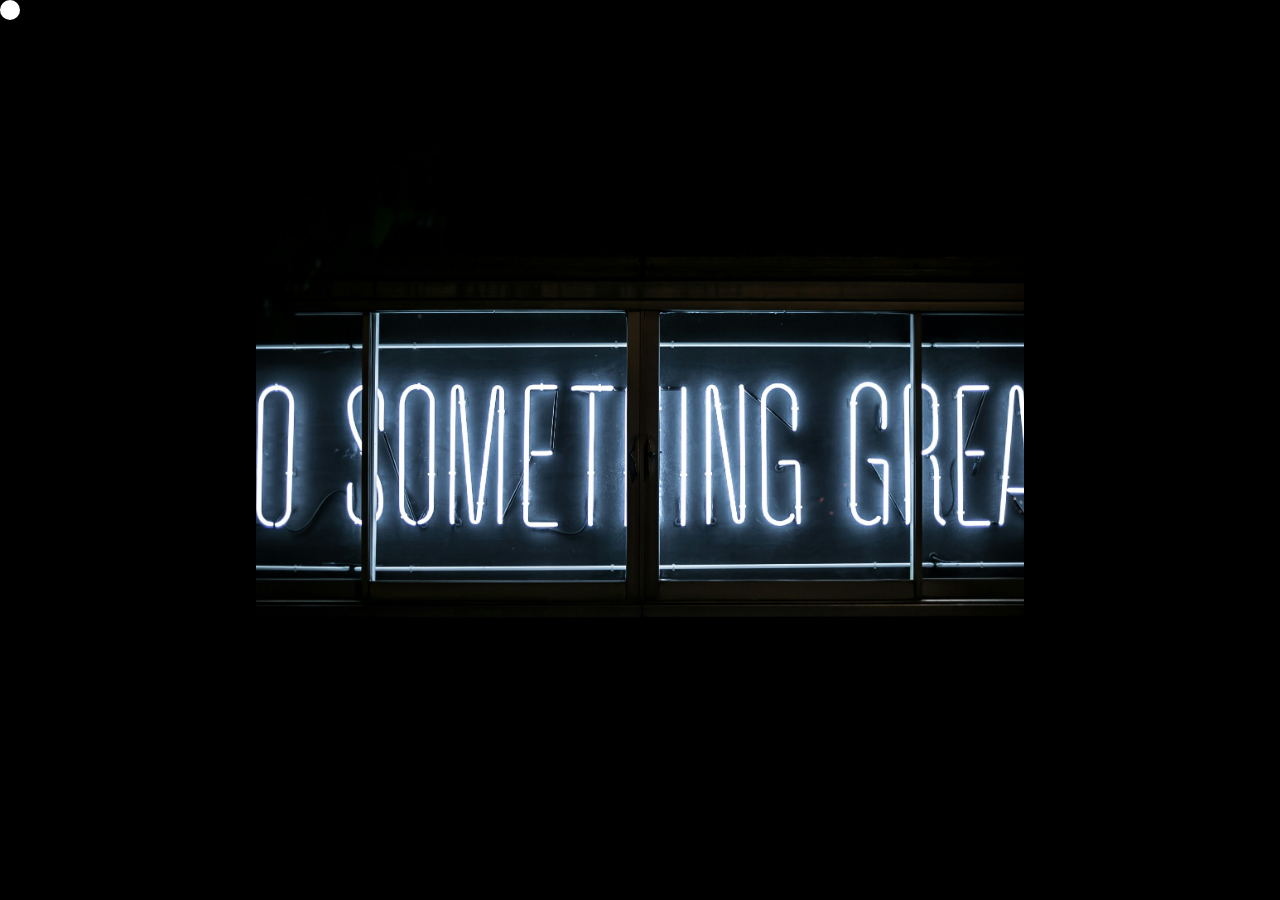
<file: day-4/index.html>
<!DOCTYPE html>
<html lang="en">
<head>
    <meta charset="UTF-8">
    <meta name="viewport" content="width=device-width, initial-scale=1.0">
    <title>Day-4 Custome Cursor</title>
    
    <link rel="stylesheet" href="style.css">
</head>
<body>

    <div id="cursor"></div>
    <div id="main">
        <div id="image">
            <div id="overlay"></div>
            <img src="./bg-img.jpg" alt="">
        </div>
    </div>

</body>
<script src="https://cdnjs.cloudflare.com/ajax/libs/gsap/3.12.5/gsap.min.js" integrity="sha512-7eHRwcbYkK4d9g/6tD/mhkf++eoTHwpNM9woBxtPUBWm67zeAfFC+HrdoE2GanKeocly/VxeLvIqwvCdk7qScg==" crossorigin="anonymous" referrerpolicy="no-referrer"></script>
<script src="script.js"></script>
</html>
</file>
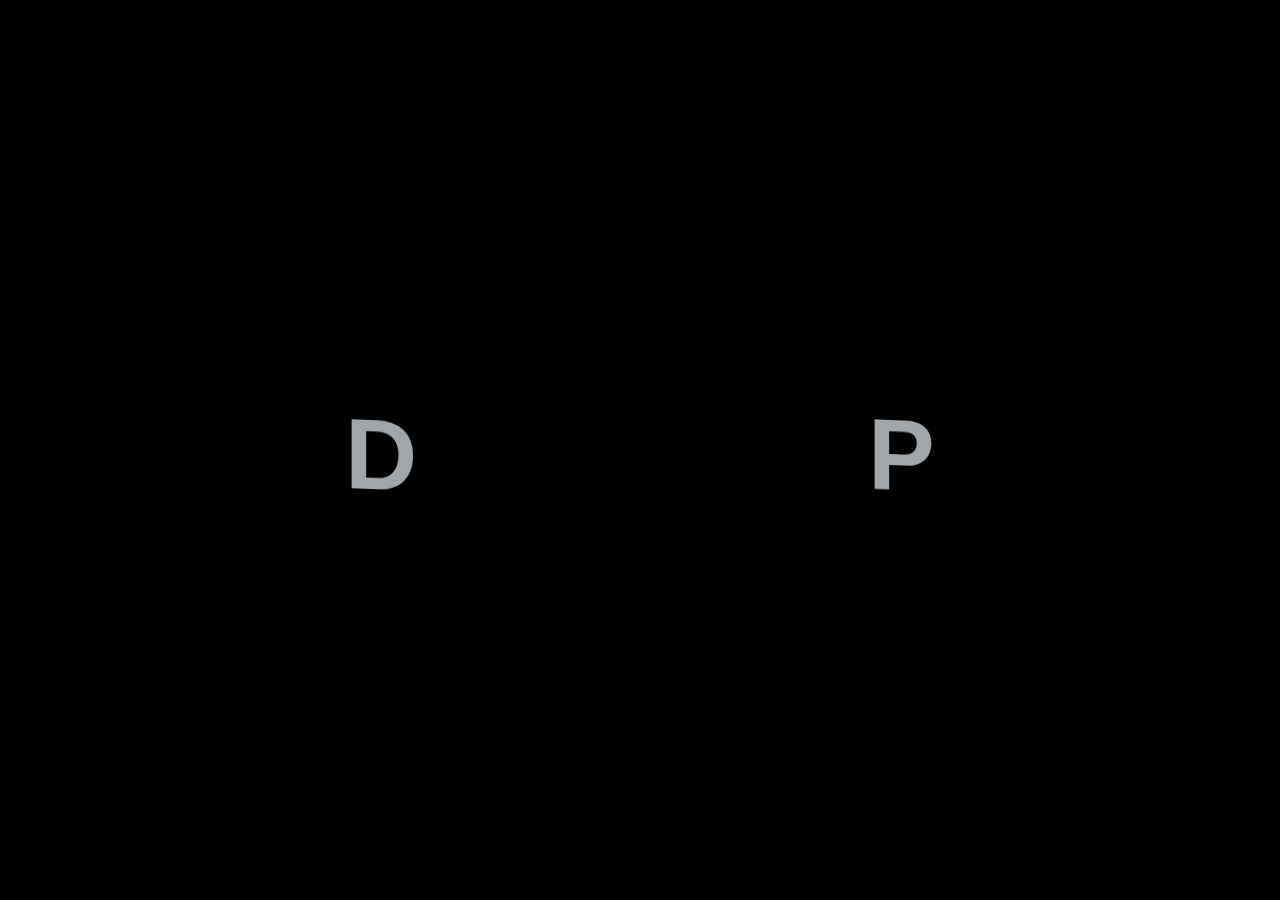
<file: day-6/index.html>
<!DOCTYPE html>
<html lang="en">
<head>
    <meta charset="UTF-8">
    <meta name="viewport" content="width=device-width, initial-scale=1.0">
    <title>Day-6 Text-Animation</title>
    <link rel="stylesheet" href="style.css">
</head>
<body>
   
    <h1>Day-6-GSAP</h1>
</body>
<script src="https://cdnjs.cloudflare.com/ajax/libs/gsap/3.12.5/gsap.min.js" integrity="sha512-7eHRwcbYkK4d9g/6tD/mhkf++eoTHwpNM9woBxtPUBWm67zeAfFC+HrdoE2GanKeocly/VxeLvIqwvCdk7qScg==" crossorigin="anonymous" referrerpolicy="no-referrer"></script>
<script src="script.js"></script>
</html>
</file>
<file: day-4/style.css>
*{
    margin: 0;
    padding: 0;
    box-sizing: border-box;
}
html,
body{
    width: 100%;
    height: 100%;
}

#main{
    height: 100%;
    width: 100%;
    background-color: #000;
    display: flex;
    justify-content: center;
    align-items: center;
}
#cursor{
    height: 20px;
    width: 20px;
    border-radius: 50%;
    position: fixed;
    background-color: #fff;
    font-size: 5px;
    display: flex;
    justify-content: center;
    align-items: center;
    text-align: center;
    z-index: 9;
}
#image{
    height: 80vh;
    width: 60vw;
    background-color: red;
    position: relative;
    

}
#image img{
    height: 100%;
    width: 100%;
    object-fit: cover;
}
#overlay{
    height: 100%;
    width: 100%;
    /* background-color: ; */
    position: absolute;
    opacity: 0;
    z-index: 10;
}
</file>
<file: day-6/style.css>
*{
    margin: 0;
    padding: 0;
    box-sizing: border-box;
    color: aliceblue;
    font-family: sans-serif;
}
html,
body{
    height: 100%;
    width: 100%;
}
body{
    background-color: #000;
    display: flex;
    align-items: center;
    justify-content: center
}
h1{
    font-size: 100px;
    overflow: hidden;
}
h1 span{
    display: inline-block;
    overflow: hidden;
}
</file>
